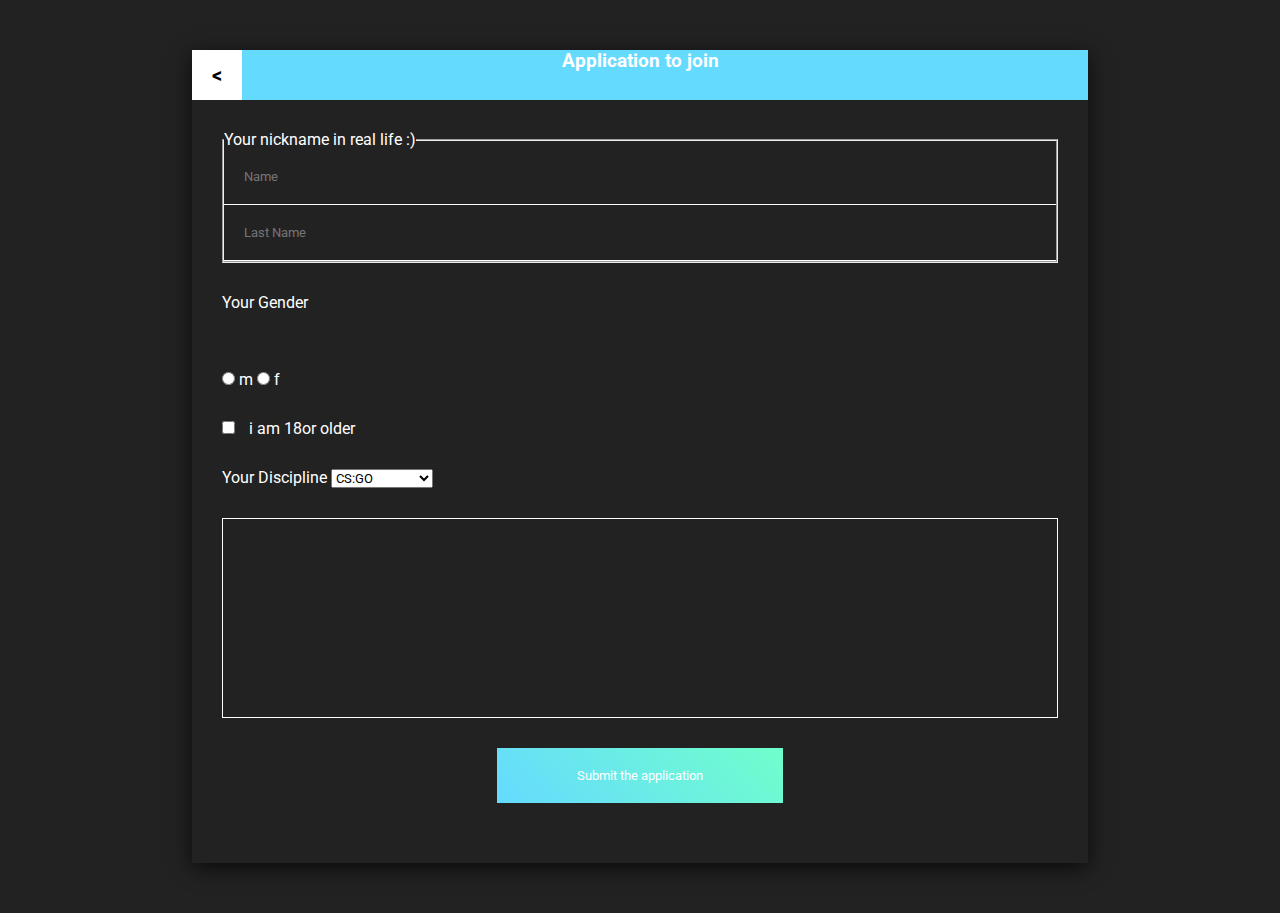
<file: form.html>
<!DOCTYPE html>
<html lang="en">
<head>
    <meta charset="UTF-8">
    <meta http-equiv="X-UA-Compatible" content="IE=edge">
    <meta name="viewport" content="width=device-width, initial-scale=1.0">
    <title>form </title>
    <link rel="stylesheet" href="form.css">
</head>
<body>
  
  <form action="" class="form">
      
          <div class="form-head"> 
            <a href="index.html"class="btn-back"><  </a> 
              <h3 class="form-title">Application to join</h3>
           
          </div>

    <div class="form-body">
  
      <fieldset class="nickname-field">
          <legend>Your nickname in real life :) </legend>
          <input type="text" class="fname" placeholder="Name" name="fName">
          <input type="text" class="lname" placeholder="Last Name" name="lName">
      </fieldset>

    <p class="gender">Your Gender</p>

    <div class="input-wrapper">
        <input type="radio" class="gender" name="gender" value="male" id="male-radio">
        <label for="male-radio">m</label> 
        <input type="radio" class="gender" name="gender" value="female" id="female-radio">
        <label for="female-radio">f</label>
    </div>

    <div class="input-wrapper">
        <input type="checkbox" class="age" name="age" value="got18" id="age">
        <label for="age">i am 18or older</label>
    </div>

    <div class="input-wrapper" >
      <label for="game"> Your Discipline</label>
        <select name="game" id = "game" class= "game">
          <option value="cs _qo">CS:GO</option> 
          <option value="dota"> Dota 2</option> 
          <option  value="apex"> Apex Legends </option>
          <option value="cs _qo">CS:GO</option> 
          <option value="dota"> Dota 2</option> 
          <option  value="apex"> Apex Legends </option>
        </select>
    </div>

      <textarea name= "comment" id = "comment" placeholder = "Additional Information" class= "comment"> </textarea>
      <button class= "submit"> Submit the application</button>
    </div>
</form>
  
  
  
  

</body>
</html>
</file>
<file: form.css>
@import url('https://fonts.googleapis.com/css2?family=Roboto:wght@300;400;700;900&display=swap');     
*{
    margin: 0;
    padding: 0;
    box-sizing: border-box;
    font-family: 'Roboto', sans-serif;
  
}
body{
    background: #222222;
}
.form{
    background-color: #222222;
    width: 70%;
    box-shadow: 0 5px 20px rgba(0,0,0,0.7);
     margin: 50px auto;
     
}
.form-head{
 position: relative;
    height: 50px;
    color: white;
    text-align: center;
    background:#65DAFF;

}
.btn-back{
    position: absolute;
    background-color:white ;
    height: 50px;
    width: 50px;
    top: 0; 
    left: 0;
    font-size: 20px;
    text-align: center;
    color: #000;
    text-decoration: none;
    font-weight: 700;
    line-height: 50px;
}
.btn-head:hover{
    background: gray;
}
.btn-head:active{
    background: black;
     color: rgb(255, 255, 255);
}
.form-body{
    /* padding: 30px;
     */
 color: rgb(255, 255, 255);
 padding: 30px;
}
.fname, .lname{
    background: none;
    border: none;
    border-bottom: 1px solid white;
    padding: 20px;
    width: 100%;
    color: white;
    outline: none;
}
.gender{
    margin-top: 30px;

}
.male-raio{
    margin-right: 10px;
}
.female-radio{
    margin-right: 10px;
    margin-left: 30px;
}
.age{
    margin-right: 10px;
}
.input-wrapper{
    margin: 30px 0;

}
.comment{
    display: block;
    width: 100%;
    max-height: 200px;
    height: 200px;
    background: none;
    border: 1px solid white;
    resize: none;
    margin-bottom: 30px;
    outline: none;
    padding: 15px;
}
.submit{
display: block;
width: fit-content;
padding: 20px 80px; margin: 30px auto;
border: none;
background: linear-gradient(45deg, #65DAFF, #70FFCB);
outline: none;
color: white;
}
</file>
